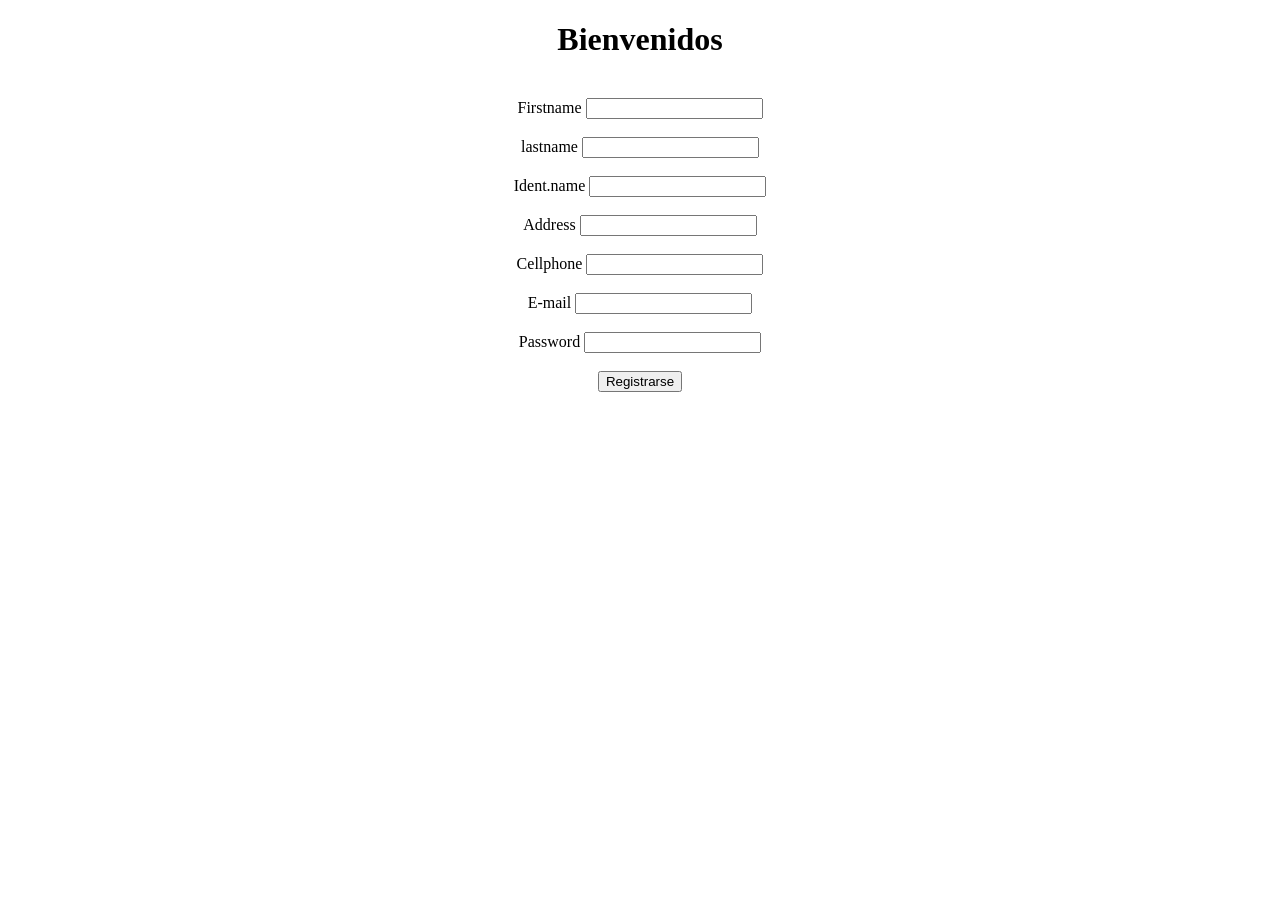
<file: front/src/create_user.html>
<!DOCTYPE html>
<html lang="en">
<head>
    <meta charset="UTF-8">
    <meta http-equiv="X-UA-Compatible" content="IE=edge">
    <link rel="icon" type="image/png" href="../icono/mascotas.png" />
    <meta name="viewport" content="width=device-width, initial-scale=1.0">
    <title>Pets/User</title>
</head>
<body>
    <center>
    <h1>Bienvenidos</h1><br>
    

        <form name="creatUserForm" action="http://127.0.0.1/pets/back/src/create_user.php" method="POST">
        
            <label>Firstname</label>&nbsp<input type="text" name="f_name" required> <br><br>
            <label>lastname</label>&nbsp<input type="text" name="l_name" required> <br><br>
            <label>Ident.name</label>&nbsp<input type="text" name="id_num" required><br><br>
            <label>Address</label>&nbsp<input type="text" name="address" required><br><br>
            <label>Cellphone</label>&nbsp<input type="text" name="cel_phone" required><br><br>
            <label>E-mail</label>&nbsp<input type="email" name="email" required><br><br>
            <label>Password</label>&nbsp<input type="password" name="passwd" required><br><br>
            <button>Registrarse</button>
        </form>
    </center>

</body>
</html>
</file>
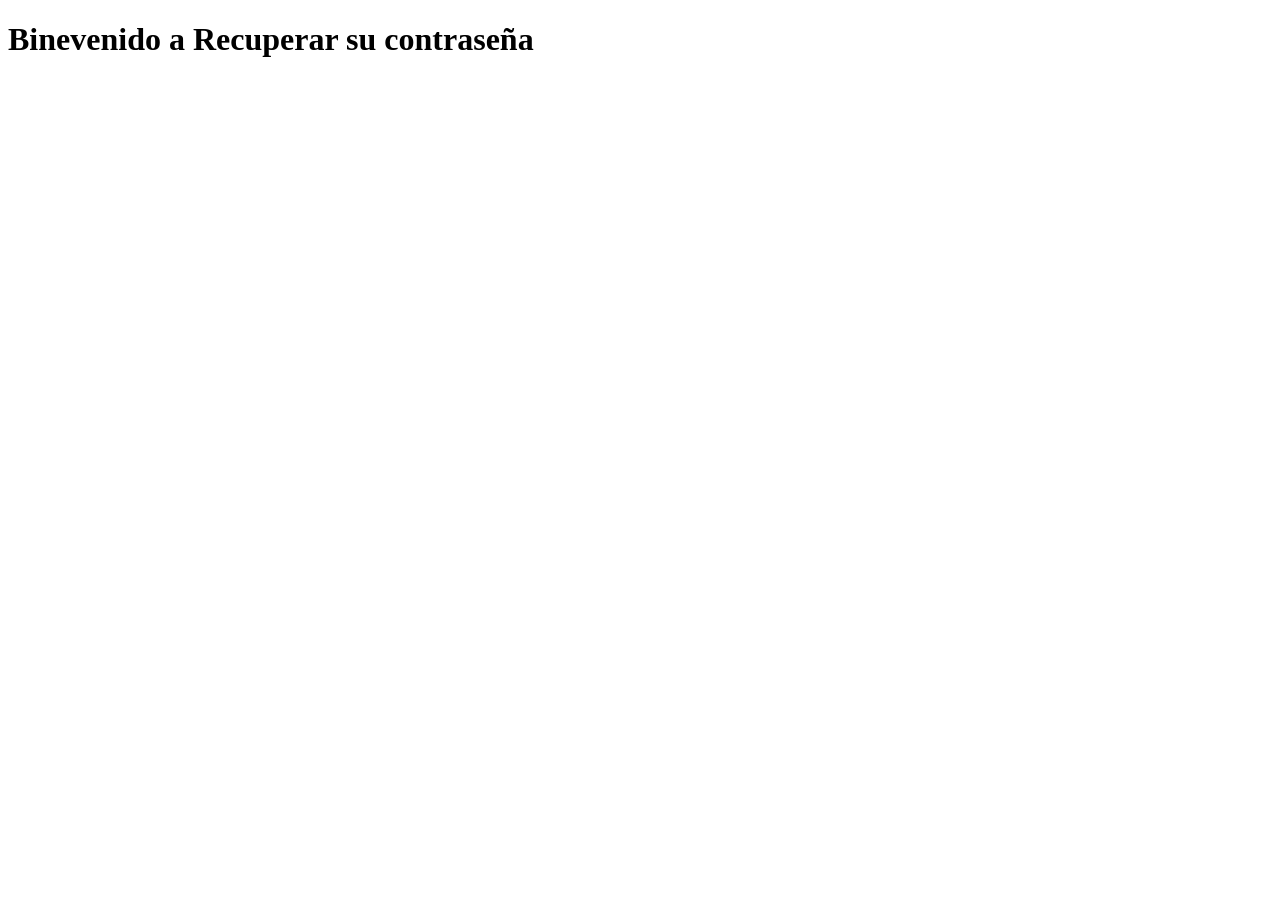
<file: front/src/forgot_password.html>
<!DOCTYPE html>
<html lang="en">
<head>
    <meta charset="UTF-8">
    <meta http-equiv="X-UA-Compatible" content="IE=edge">
    <meta name="viewport" content="width=device-width, initial-scale=1.0">
    <title>Recuperar/contraseña</title>
</head>
<body>
    <h1>Binevenido a  Recuperar su contraseña</h1>
    
</body>
</html>
</file>
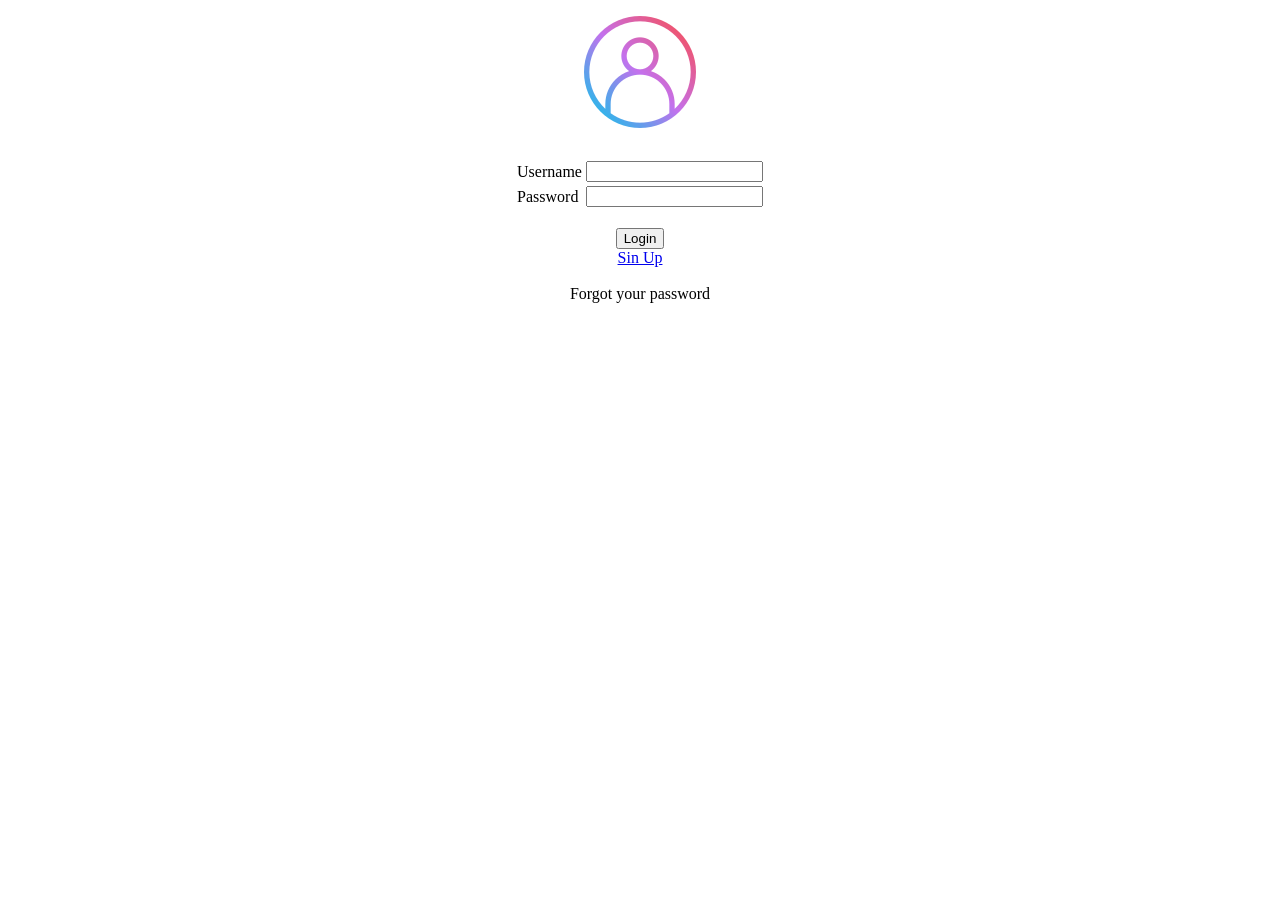
<file: front/src/login.html>
<!DOCTYPE html>
<html lang="en">
<head>
    <meta charset="UTF-8">
    <meta http-equiv="X-UA-Compatible" content="IE=edge">
    <meta name="viewport" content="width=device-width, initial-scale=p">
    <link rel="icon" type="image/png" href="../icono/mascotas.png" />
    <title>Pets/Login</title>
    <link rel="stylesheet" href="../styles/login.css">
</head>
<body>
   
    <form name="LoginFrom" action="http://127.0.0.1/pets/back/src/login.php" method="POST">
        <img src="../icono/perfil-del-usuario.png"> <br><br>
            
            <center>
                <table>
                    <tr>
                        <td>
                            <label>Username</label>
                        </td>
                        <td>
                            <input type="email" name="email" required>
                        </td>
                    </tr>
                    <tr>
                        <td>
                            <label>Password</label>
                        </td>
                        <td>
                        <input type="password" name="password" required>
                        </td>
                    </tr>
                </table>
            </center><br>

            <button>Login</button><br>
            <a href="../src/create_user.html">Sin Up</a><br><br>
            <a herf="../src/forgot_password.html">Forgot your password</a>
    </form>
    
    

    
</body>
</html>
</file>
<file: front/styles/login.css>
body{
    background-color: #ffffff;
    text-align: center;
}
</file>
